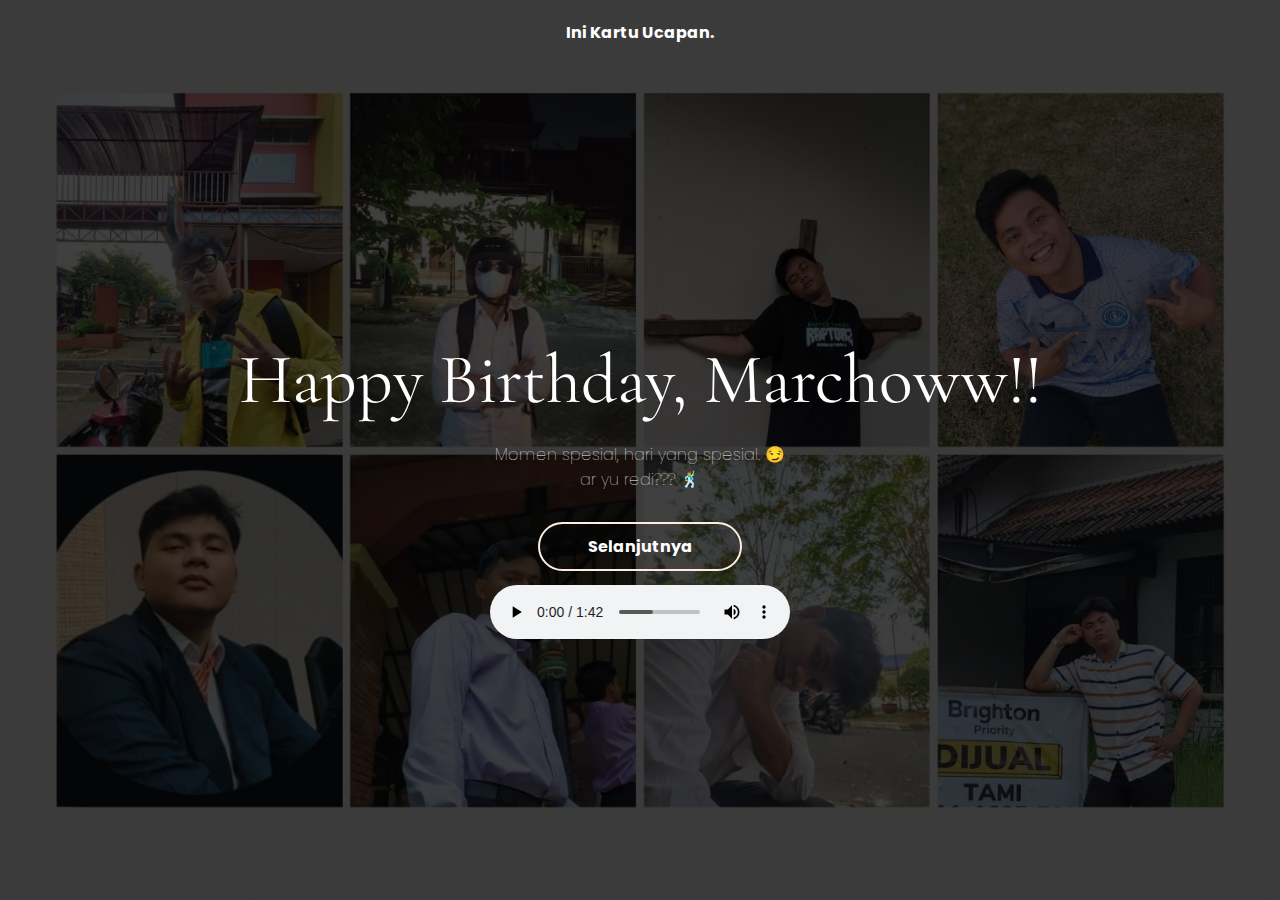
<file: index.html>
<!DOCTYPE html>
<html lang="en">
<head>
    <meta charset="UTF-8">
    <meta name="viewport" content="width=device-width, initial-scale=1.0">
    <title>Hepi besdey</title>
    <link rel="stylesheet" href="style.css">
    <link href="https://fonts.googleapis.com/css2?family=Cormorant+Garamond:ital,wght@0,300;0,400;0,500;0,600;0,700;1,300;1,400;1,500;1,600;1,700&family=Quattrocento:wght@400;700&display=swap" rel="stylesheet">
    <link href="https://fonts.googleapis.com/css2?family=Poppins:wght@300&display=swap" rel="stylesheet"
</head>
<body>
    <div class="banner">
        <h4>Ini Kartu Ucapan.</h4>
        <div class="content">
            <h1>Happy Birthday, Marchoww!!</h1>
            <p>Momen spesial, hari yang spesial. &#128527;
            <br> ar yu redi??? &#128378;</p>
            <div>
                <a href="dua.html" class="button">
                    <span></span>Selanjutnya
                </a>
            </div>
            <audio controls autoplay src="audio/DJ Ulang Tahun (Are U Ready_).mp3"></audio>
        </div>
    </div>
</body>
</html>
</file>
<file: style.css>
@import url('https://fonts.googleapis.com/css2?family=Cormorant+Garamond:ital,wght@0,300;0,400;0,500;0,600;0,700;1,300;1,400;1,500;1,600;1,700&family=Quattrocento:wght@400;700&display=swap');
@import url('https://fonts.googleapis.com/css2?family=Poppins:wght@300&display=swap');

*{
    margin: 0;
    padding: 0;
}

@keyframes fadeInSlideUp {
    0% {
        opacity: 0;
        transform: translateY(20px); /* Mulai dari sedikit di bawah */
    }
    100% {
        opacity: 1;
        transform: translateY(0);
    }
}

.banner{
    width: 100%;
    height: 100vh;
    background-image: linear-gradient(rgba(0,0,0,0.75), rgba(0,0,0,0.75)), url(assets/02.jpg);
    background-size: cover;
    background-position: center;
}

.banner h4{
    text-align: center;
    color: #fff;
    padding-top: 20px;
    font-family: "Poppins";
}
.content{
    width: 100%;
    position: absolute;
    top: 50%;
    transform: translateY(-50%);
    text-align: center;
    color: #fff;
}
.content h1{
    font-size: 70px;
    margin-top: 80px;
    font-family: "Cormorant Garamond";
    font-weight: 400;
    font-style: normal;
    animation: fadeInSlideUp 1s ease forwards;
}
.content p{
    margin: 20px auto;
    font-weight: 100;
    line-height: 25px;
    font-family: "Poppins";
    animation: fadeInSlideUp 3s ease forwards;
}

.content audio{
    animation: fadeInSlideUp 4s ease forwards;
}

a.button{
    display: inline-block;
    width: 200px;
    padding: 10px 0;
    text-align: center;
    margin: 10px 10px;
    border-radius: 25px;
    font-weight: bold;
    border: 2px solid #FEECE2;
    background: transparent;
    color: #fff;
    cursor: pointer;
    font-family: "Poppins";
    position: relative;
    overflow: hidden;
    animation: fadeInSlideUp 5s ease forwards;
    text-decoration: none;
    z-index: 1;
}

a.button span{
    background: #982B1C;
    height: 100%;
    width: 0;
    border-radius: 25px;
    position: absolute;
    left: 0;
    bottom: 0;
    z-index: -1;
    transition: width 0.5s ease;
}

a.button:hover span{
    width: 100%;
}

a.button:hover{
    color: #fff;
    border: none;
}
</file>
